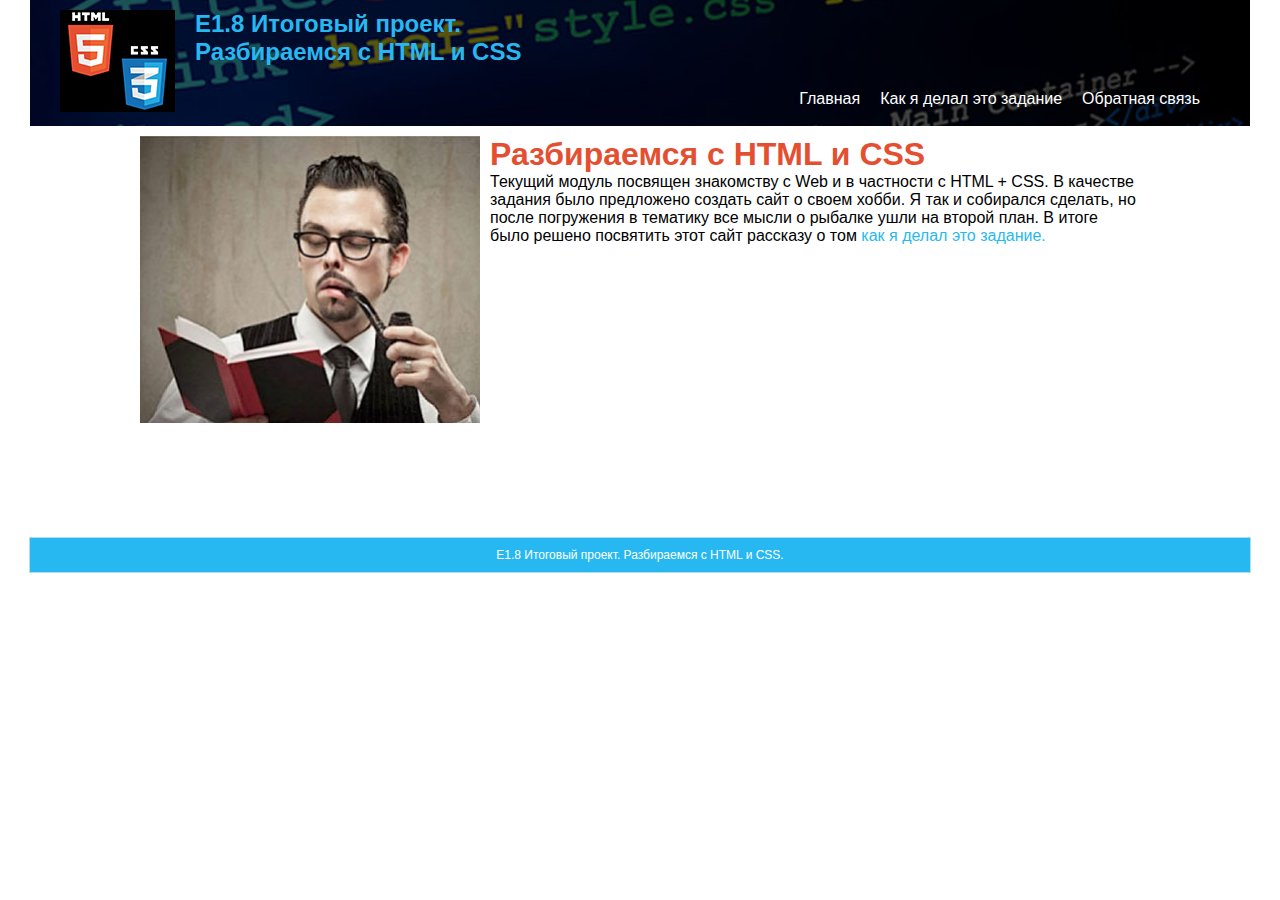
<file: index.html>
<!doctype html>
<html>
<head>
<meta charset="utf-8">
<title>Итоговый проект E1.8 </title>
<link rel="stylesheet" href="css/style.css">
</head>

<body>
	<header class="header">
        <div class="fixed-container">
            <div class="menu-container">
                <div class="logo">
                    <img src="images/pic.png" alt="logo">
                    <div class="logo-text-block">
                       <p class="logo-text">E1.8 Итоговый проект.</p>
                       <p class="logo-text"> Разбираемся с HTML и CSS</p>
                    </div>
                </div>
                <nav class="header-menu">
                    <ul class="menu">
                        <li class="menu-item"><a href="index.html">Главная</a></li>
                        <li class="menu-item"><a href="story.html">Как я делал это задание</a></li>
                        <li class="menu-item"><a href="contacts.html">Обратная связь</a></li>
                    </ul>
                </nav>
            </div>         
        </div>
	</header>
    <main>
        <section class="center-block">
            <div class="center-pic1">
                <img src="images/pic2.jpg" width="340" height="287" alt="чтение">
            </div>
            <h1>Разбираемся с HTML и CSS</h1>
            <p class="main-text">
                Текущий модуль посвящен знакомству с Web и в частности с HTML + CSS. В качестве задания было предложено создать сайт о своем хобби. Я так и собирался сделать, но после погружения в тематику все мысли о рыбалке ушли на второй план. В итоге было решено посвятить этот сайт рассказу о том <a href="story.html"> как я делал это задание.</a>
            </p>
        </section>
    </main>
    <footer class="footer">
        <p class="footer-text">

            E1.8 Итоговый проект. Разбираемся с HTML и CSS.
             </p>
    </footer>

</body>
</html>
</file>
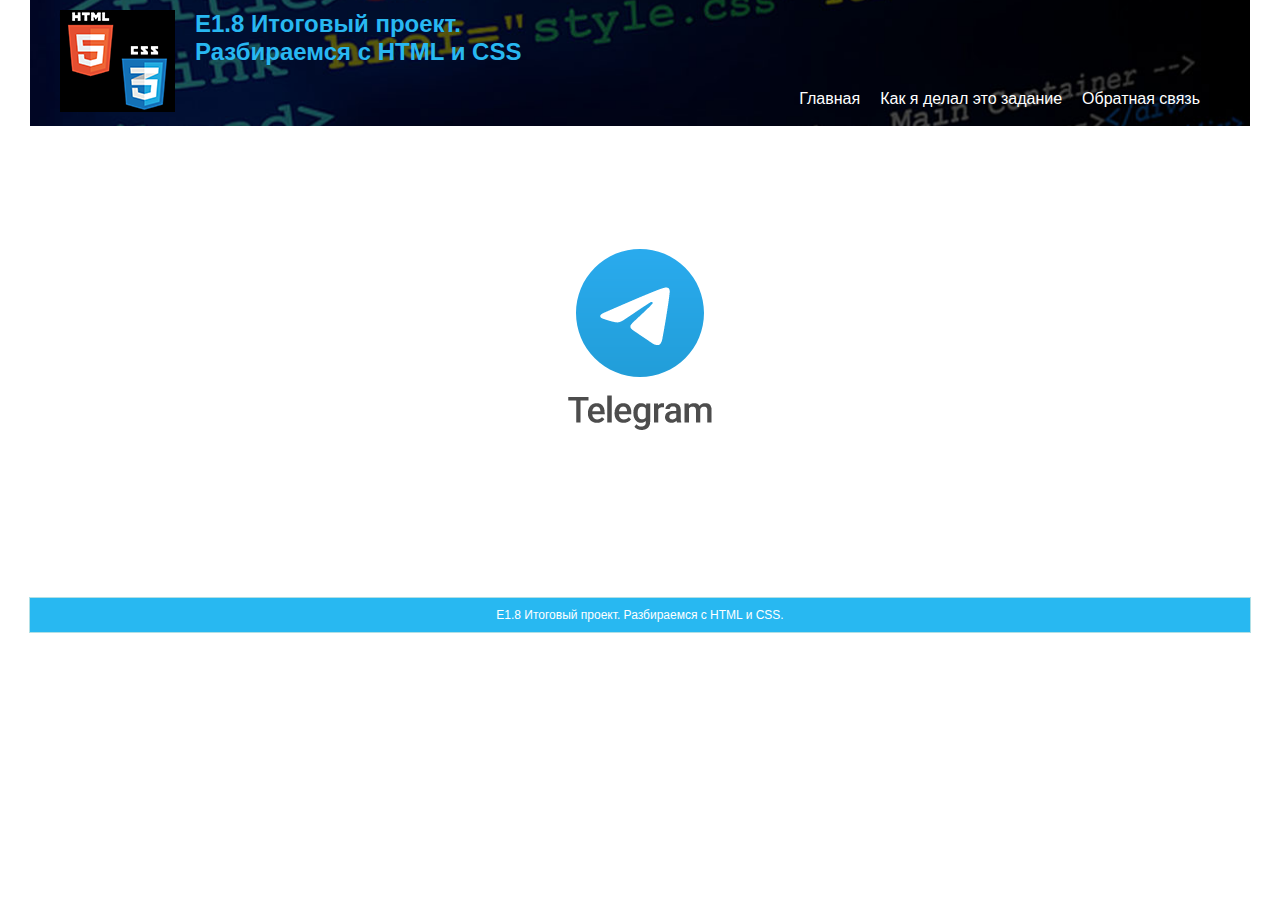
<file: contacts.html>
<!doctype html>
<html>
<head>
<meta charset="utf-8">
<title>Итоговый проект E1.8 </title>
<link rel="stylesheet" href="css/style.css">
</head>

<body>
	<header class="header">
        <div class="fixed-container">
            <div class="menu-container">
                <div class="logo">
                    <img src="images/pic.png" alt="logo">
                    <div class="logo-text-block">
                       <p class="logo-text">E1.8 Итоговый проект.</p>
                       <p class="logo-text"> Разбираемся с HTML и CSS</p>
                    </div>
                </div>
                <nav class="header-menu">
                    <ul class="menu">
                        <li class="menu-item"><a href="index.html">Главная</a></li>
                        <li class="menu-item"><a href="story.html">Как я делал это задание</a></li>
                        <li class="menu-item"><a href="contacts.html">Обратная связь</a></li>
                    </ul>
                </nav>
            </div>         
        </div>
	</header>
    <main>
        <section class="center-block">
            <div class="center-pic3">
				<a href="https://t.me/roman_cu" target="_blank"><img src="images/pic4.png" width="340" height="287" alt="Я в телеграмм"></a>
            </div>
          
        </section>
    </main>
    <footer class="footer">
        <p class="footer-text">

            E1.8 Итоговый проект. Разбираемся с HTML и CSS.
             </p>
    </footer>

</body>
</html>
</file>
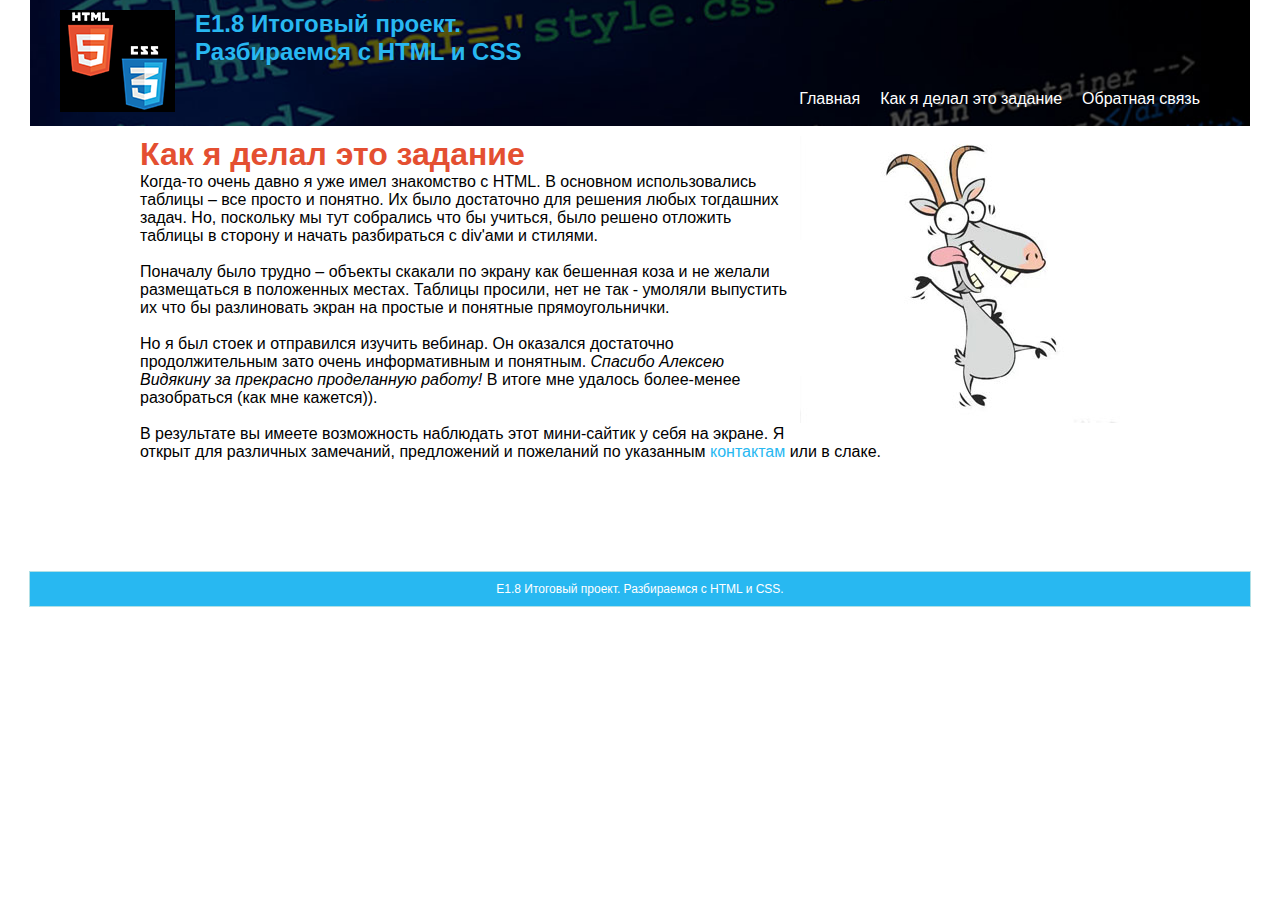
<file: story.html>
<!doctype html>
<html>
<head>
<meta charset="utf-8">
<title>Итоговый проект E1.8 </title>
<link rel="stylesheet" href="css/style.css">
</head>

<body>
	<header class="header">
        <div class="fixed-container">
            <div class="menu-container">
                <div class="logo">
                    <img src="images/pic.png" alt="logo">
                    <div class="logo-text-block">
                       <p class="logo-text">E1.8 Итоговый проект.</p>
                       <p class="logo-text"> Разбираемся с HTML и CSS</p>
                    </div>
                </div>
                <nav class="header-menu">
                    <ul class="menu">
                        <li class="menu-item"><a href="index.html">Главная</a></li>
                        <li class="menu-item"><a href="story.html">Как я делал это задание</a></li>
                        <li class="menu-item"><a href="contacts.html">Обратная связь</a></li>
                    </ul>
                </nav>
            </div>         
        </div>
	</header>
    <main>
        <section class="center-block">
            <div class="center-pic2">
                <img src="images/pic3.jpg" width="340" height="287" alt="чтение">
            </div>
            <h1>Как я делал это задание</h1>
            <p class="main-text">
                Когда-то очень давно я уже имел знакомство с HTML. В основном использовались таблицы – все просто и понятно. Их было достаточно для решения любых тогдашних задач. Но, поскольку мы тут собрались что бы учиться, было решено отложить таблицы в сторону и начать разбираться с div'ами и стилями. 
            <br><br>
                Поначалу было трудно – объекты скакали по экрану как бешенная коза и не желали размещаться в положенных местах. Таблицы просили, нет не так - умоляли выпустить их что бы разлиновать экран на простые и понятные прямоугольнички. 
            <br><br>
                Но я был стоек и отправился изучить вебинар. Он оказался достаточно продолжительным зато очень информативным и понятным. <em>Спасибо Алексею Видякину за прекрасно проделанную работу!</em> В итоге мне удалось более-менее разобраться (как мне кажется)). 
            <br><br>
                В результате вы имеете возможность наблюдать этот мини-сайтик у себя на экране. Я открыт для различных замечаний, предложений и пожеланий по указанным <a href="contacts.html">контактам</a> или в слаке.
            </p>
        </section>
    </main>
    <footer class="footer">
        <p class="footer-text">

            E1.8 Итоговый проект. Разбираемся с HTML и CSS.
             </p>
    </footer>

</body>
</html>
</file>
<file: css/style.css>
@charset "utf-8";
/* CSS Document */

*{
    margin: 0;
    padding: 0;
    font-family: Verdana, Geneva, Tahoma, sans-serif;
    text-decoration: none;
}

.header{
    background-image: url("../images/bg.jpg");
    background-repeat: no-repeat;
    background-size: cover;
    background-position: center;
    background-color: #000000e5;
    max-width: 1200px;
    padding: 10px;
    margin: 0 auto;
    
    
}

.fixed-container{
    padding-top: 50px;
    padding: 0 20px;
    max-width: 1000;
    margin: 0 auto;
}

.logo-text-block{
    float: right;
    padding-left: 20px;
}

.logo-text{
    color: #28b8f1;
    font-size: 24px;
    font-weight: 700
    
}

.menu-container{
    
    display: flex;  
    justify-content: space-between;
    
}

.menu{
    display: flex;
    padding-top: 80px;
    
}


nav ul li{
    list-style-type: none;

}

.menu-item{
    display: table;
    list-style-type: none;
    margin-right: 20px;
    font-weight: 500;   
    
}


nav ul li a{
color: white;
}

nav ul li a:hover{
    background-color: rgba(0, 45, 129, 0.945)
    }

.center-block{
    max-width: 1000px;
    padding: 10px;
    margin: 0 auto;
    overflow: hidden;
}

h1{
    color: #e44f31;
}

.center-pic1{
    float: left;
    margin-right: 10px;
}

.center-pic2{
    float: right;
    margin-left: 10px;
}

.center-pic3{
    padding-top: 60px;
    text-align: center;
}

p a{
    color: #28b8f1;
}

p a:hover{
  background: #28b8f159;
}



.footer{
    max-width: 1200px;
    padding: 10px;
    margin: 0 auto;
    border: 1px solid powderblue;
    margin-top: 100px;
    background-color: #28b8f1;
}

.footer-text{
    font-size: 12px;
    text-align: center;  
    color: white; 
}
</file>
